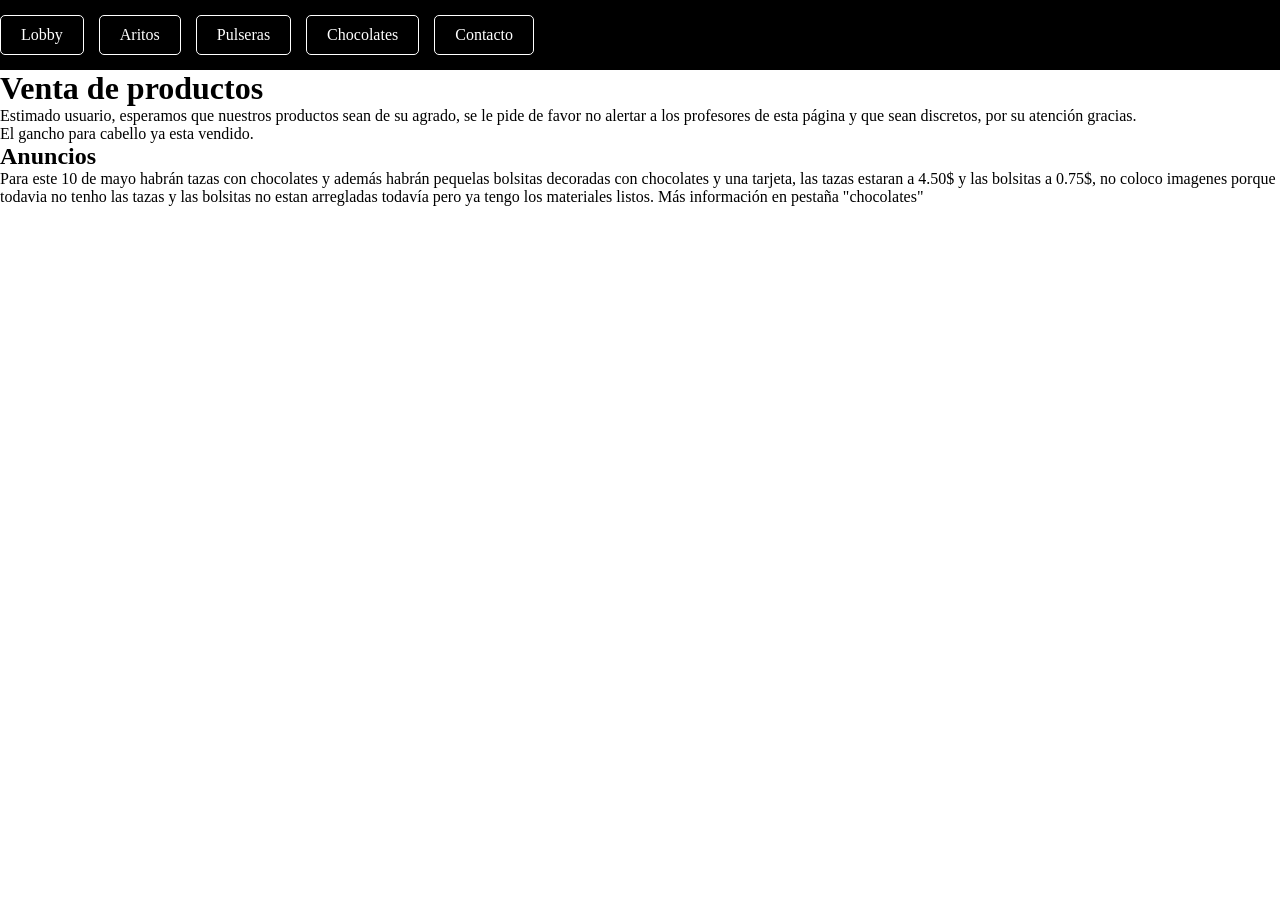
<file: index.html>
<!DOCTYPE html>
<html>
  <head>
    <meta charset="utf-8" />
    <title>Mi venta</title>
    <link rel="stylesheet" 
    href="style.css">
  </head>
  <body>
        <div class="div">
        <nav>
            <a href="index.html">Lobby</a>
            <a href="aritos.html">Aritos </a>
            <a href="pulseras.html">Pulseras</a>
            <a href="chocolates.html">Chocolates</a>
            <a href="contacto.html">Contacto</a>
        </nav>
    </div>

    
    <h1>Venta de productos</h1>
    <p>Estimado usuario, esperamos que nuestros productos sean de su agrado, se le pide de favor no alertar a los profesores de esta página y que sean discretos, por su atención gracias. </p>
    
    <p>El gancho para cabello ya esta vendido.</p>
   
   
   
   
   
   
   
   
   
   
   
   
   
   
   
   
   <h2>Anuncios</h2>
    
   <p>Para este 10 de mayo habrán tazas con chocolates y además habrán pequelas bolsitas decoradas con chocolates y una tarjeta, las tazas estaran a 4.50$ y las bolsitas  a 
    0.75$, no coloco imagenes porque todavia no tenho las tazas y las bolsitas no estan arregladas todavía pero ya tengo los materiales listos. Más información en pestaña "chocolates"</p>
   </body>

</html>
</file>
<file: style.css>
body {
  margin: 0px;

* {
  box-sizing: border-box;
  margin: 0;
  padding: 0;
}

   .chocolate {
     width: 50%;
     height: auto;
   }
   
  .aritos {
    display: flex;
    flex-wrap: wrap;
    gap: 10px;
    padding: 10px;
  }
  
  .arito {
    width: calc(50% - 5px) ;
  }
  .arito img{
    width: 100%;
    height: 200px;
    object-fit: cover;
    display: block;
  }
  
  .pulseras {
    display: flex;
    flex-wrap: wrap;
    gap: 10px;
    padding: 10px;
  }
  
  .pulsera {
    width: calc(50% - 5px);
  }
  
  .pulsera img {
    width: 100%;
    height: 220px;
    object-fit: cover;
    display: block;
  }
  
  
.div {
    background-color: black;
    width: 100%;
    padding: 15px 0;
}

nav {
    display: flex;
    overflow-x: auto;
white-space: nowrap;
    gap: 15px;
}

nav a {
    color: white;
    text-decoration: none;
    padding: 10px 20px;
    border: 1px solid white;
    border-radius: 5px;
    flex: 0 0 auto;
}

nav a:hover {
    background-color: white;
    color: black;
}


}
</file>
